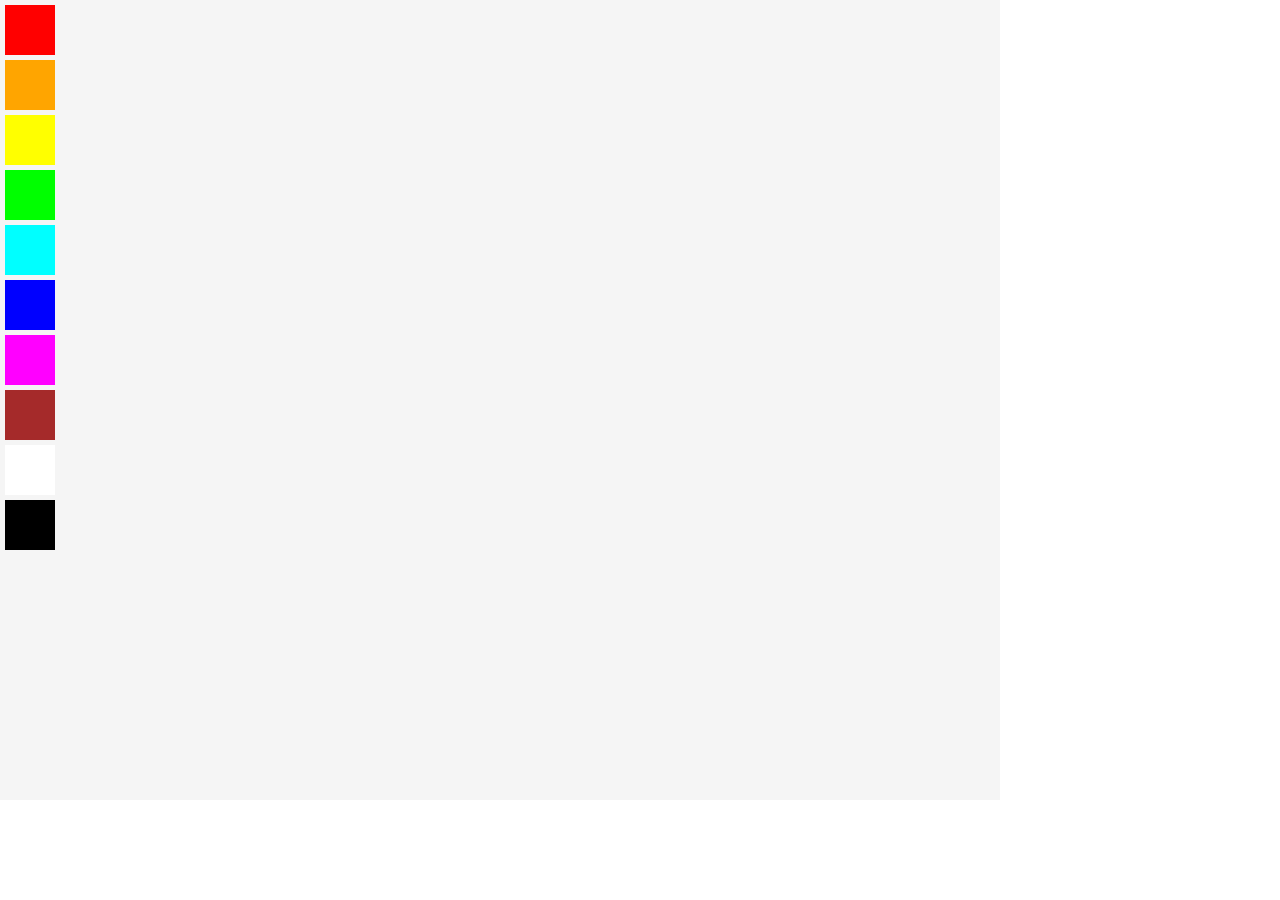
<file: index.html>
<!DOCTYPE html>
<html lang="en">
  <head>
    <meta charset="utf-8" />
    <meta name="viewport" content="width=device-width, initial-scale=1.0">

    <title>Sketch</title>

    <link rel="stylesheet" type="text/css" href="style.css">

    <script src="libraries/p5.min.js"></script>
    <script src="libraries/p5.sound.min.js"></script>
  </head>

  <body>
    <script src="homework2.js"></script>
  </body>
</html>
</file>
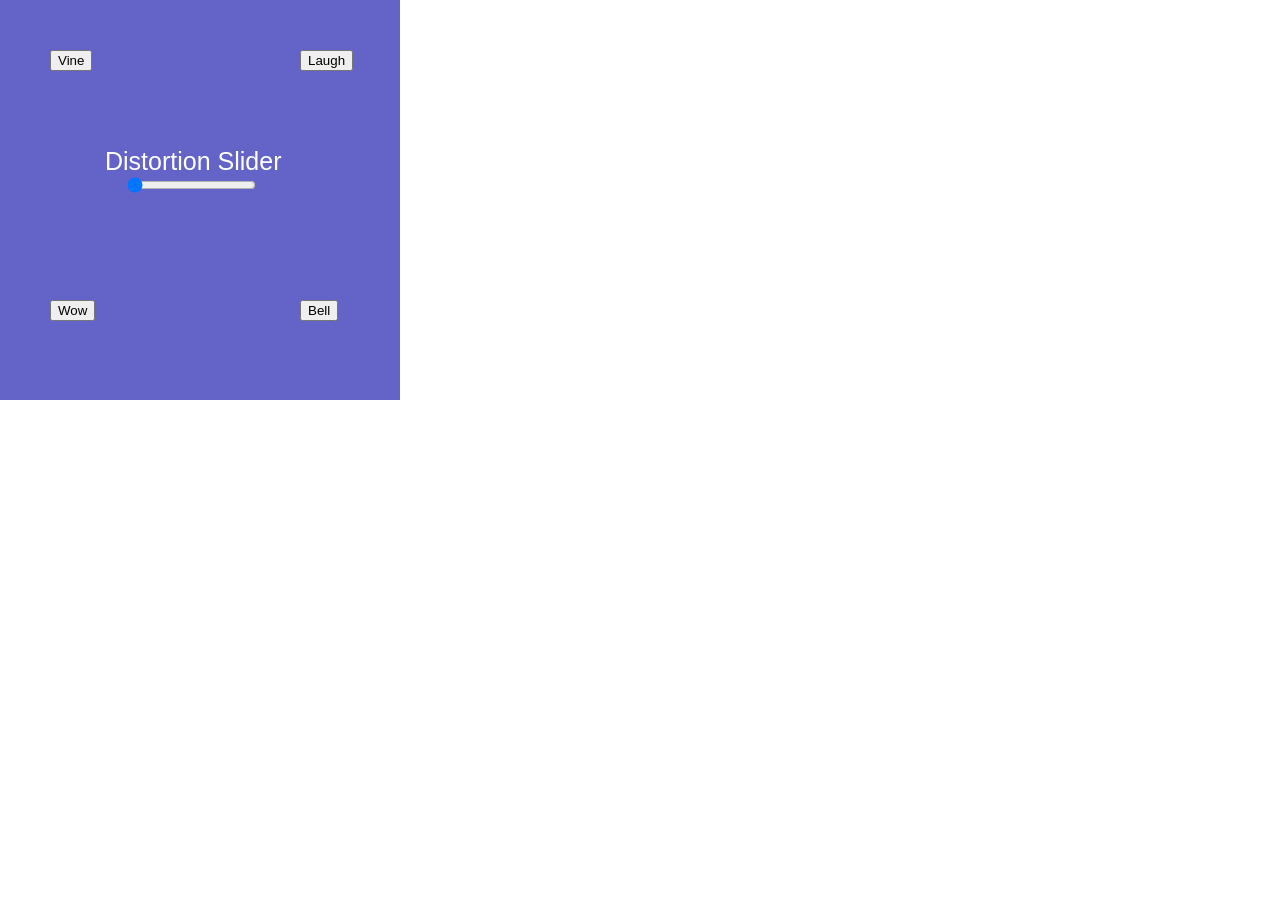
<file: audioHomework1/index.html>
<!DOCTYPE html>
<html lang="en">
  <head>
    <meta charset="utf-8" />
    <meta name="viewport" content="width=device-width, initial-scale=1.0">

    <title>Sketch</title>

    <link rel="stylesheet" type="text/css" href="style.css">

    <script src="libraries/p5.min.js"></script>
    <script src="libraries/Tone.js"></script>
  </head>

  <body>
    <script src="audioHomework1.js"></script>
  </body>
</html>
</file>
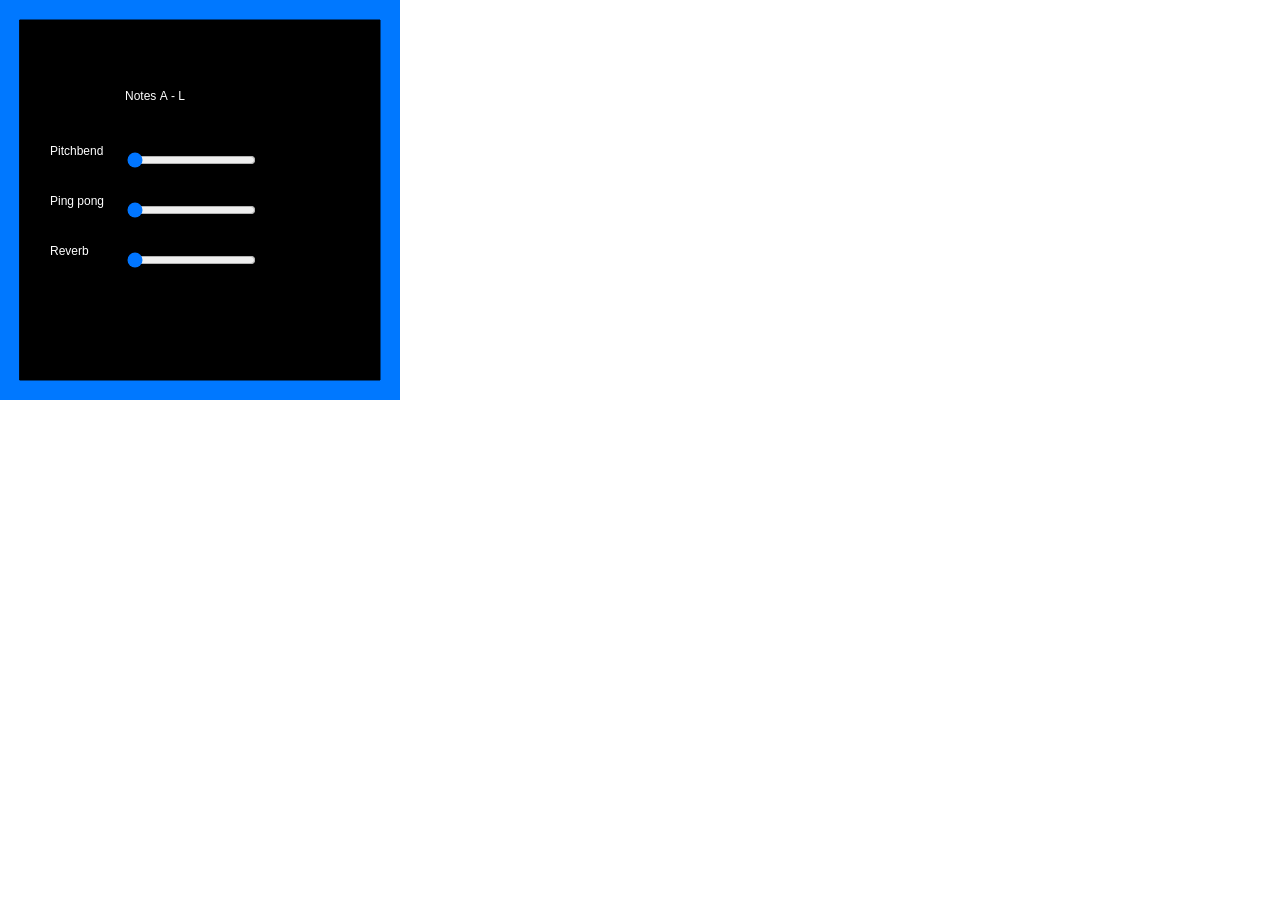
<file: audioHomework2/index.html>
<!DOCTYPE html>
<html lang="en">
  <head>
    <script src="js/p5.js"></script>

    <!-- <script src="https://cdnjs.cloudflare.com/ajax/libs/tone/14.8.49/Tone.min.js" integrity="sha512-gK8OnTXn8cTYkHqYX+bhzjQ1rClAPuG2eMy+oRuV26mSuE0EbZeULFKdyc/YGX1Z/JsC06FXxQttdX4aahjSMQ==" crossorigin="anonymous" referrerpolicy="no-referrer"></script> -->
    <script src="js/Tone.js"></script>

    <link rel="stylesheet" type="text/css" href="css/style.css">
    <meta charset="utf-8">
  </head>

  <body>
    <script src="js/audioHomework2.js"></script>
  </body>
</html>
</file>
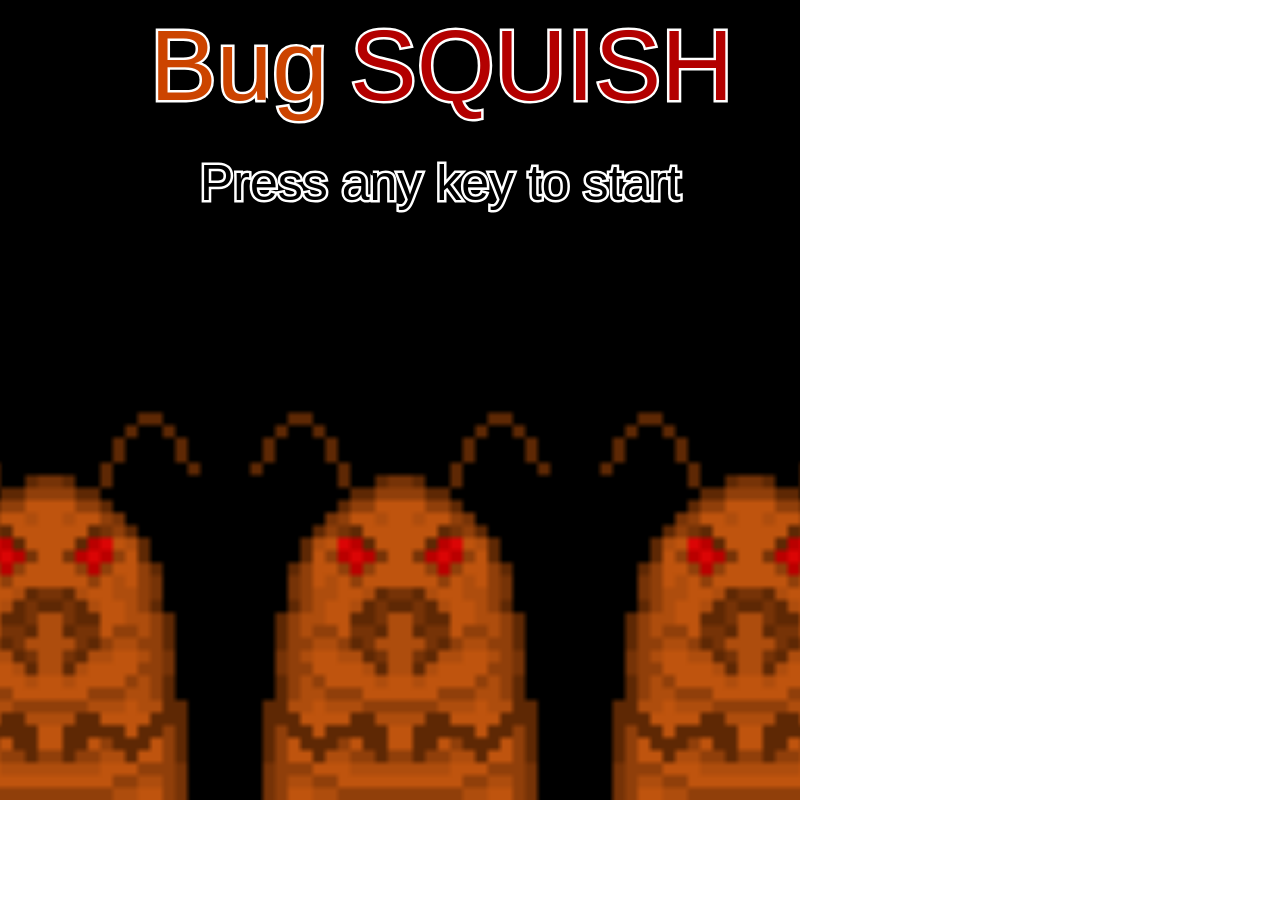
<file: audioHomeworkFinal/index.html>
<!DOCTYPE html>
<html lang="en">
  <head>
    <meta charset="utf-8" />
    <meta name="viewport" content="width=device-width, initial-scale=1.0">

    <title>Sketch</title>

    <link rel="stylesheet" type="text/css" href="style.css">

    <script src="libraries/p5.min.js"></script>
    <script src="libraries/Tone.js"></script>
    <script src="https://p5play.org/v3/planck.min.js"></script>
    <script src="https://p5play.org/v3/p5play.js"></script>
  </head>

  <body>
    <script src="audioHomeworkFinal.js"></script>
  </body>
</html>
</file>
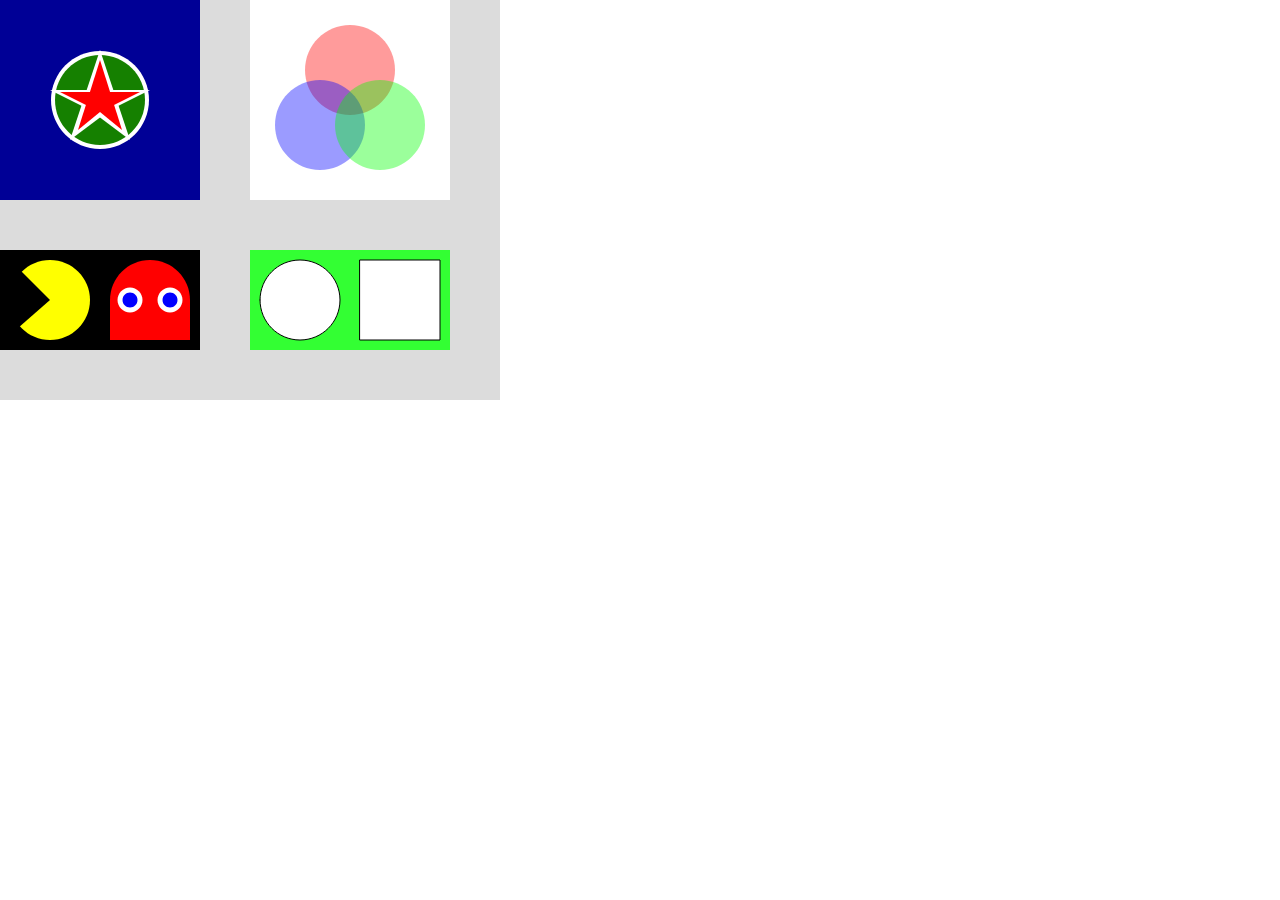
<file: homework1/index.html>
<!DOCTYPE html>
<html lang="en">
  <head>
    <meta charset="utf-8" />
    <meta name="viewport" content="width=device-width, initial-scale=1.0">

    <title>Sketch</title>

    <link rel="stylesheet" type="text/css" href="style.css">

    <script src="libraries/p5.min.js"></script>
    <script src="libraries/p5.sound.min.js"></script>
  </head>

  <body>
    <script src="homework1.js"></script>
  </body>
</html>
</file>
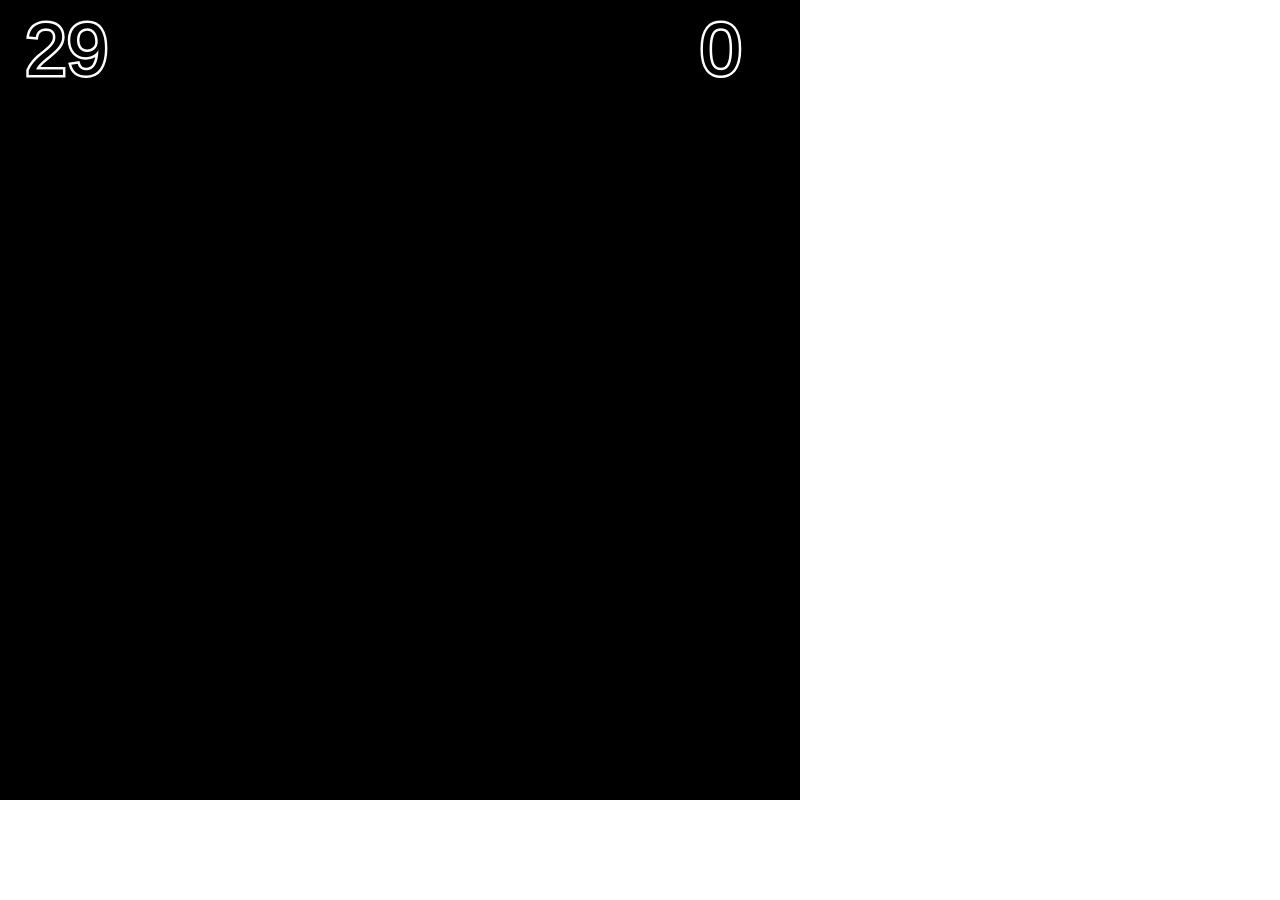
<file: homework4/index.html>
<!DOCTYPE html>
<html lang="en">
  <head>
    <meta charset="utf-8" />
    <meta name="viewport" content="width=device-width, initial-scale=1.0">

    <title>Sketch</title>

    <link rel="stylesheet" type="text/css" href="style.css">

    <script src="libraries/p5.min.js"></script>
    <script src="libraries/p5.sound.min.js"></script>
    <script src="https://p5play.org/v3/planck.min.js"></script>
    <script src="https://p5play.org/v3/p5play.js"></script>
  </head>

  <body>
    <script src="homework4.js"></script>
  </body>
</html>
</file>
<file: style.css>
html, body {
  margin: 0;
  padding: 0;
}

canvas {
  display: block;
}
</file>
<file: audioHomework1/style.css>
html, body {
  margin: 0;
  padding: 0;
}

canvas {
  display: block;
}
</file>
<file: audioHomework2/css/style.css>
html, body {
    margin: 0;
    padding: 0;
}

canvas {
    display: block;
}
</file>
<file: audioHomeworkFinal/style.css>
html, body {
  margin: 0;
  padding: 0;
}

canvas {
  display: block;
}
</file>
<file: homework1/style.css>
html, body {
  margin: 0;
  padding: 0;
}

canvas {
  display: block;
}
</file>
<file: homework4/style.css>
html, body {
  margin: 0;
  padding: 0;
}

canvas {
  display: block;
}
</file>
